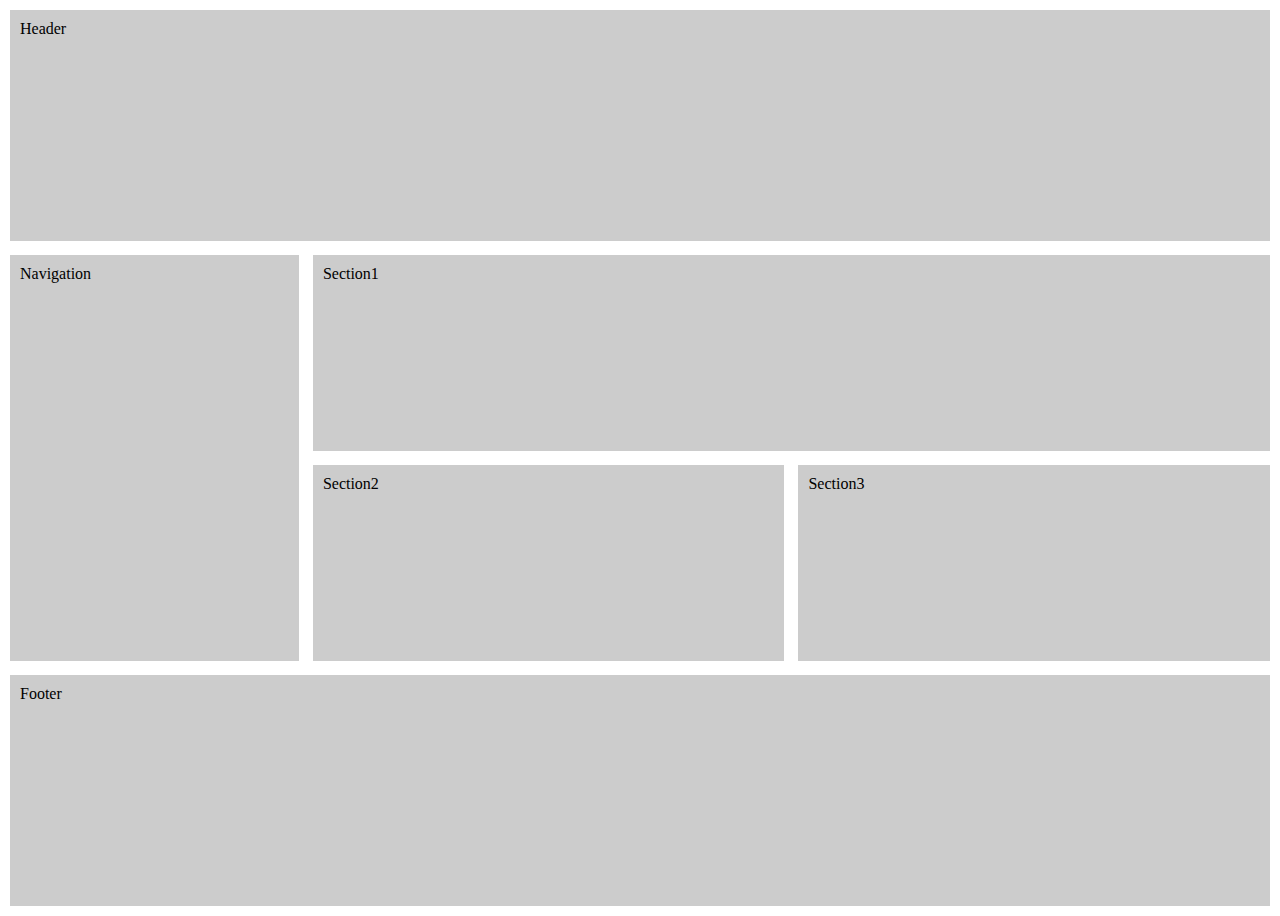
<file: index.html>
<!DOCTYPE html>
<html lang="en">
<head>
    <meta charset="UTF-8">
    <meta name="viewport" content="width=device-width, initial-scale=1.0">
    <title>CSS Grid</title>
    <link rel="stylesheet" href="assets/styles/main.css">
</head>
<body>
    <div class="container">
        <header class="header">Header</header>
        <nav class="nav">Navigation</nav>
        <section class="section1">Section1</section>
        <section class="section2">Section2</section>
        <section class="section3">Section3</section>
        <footer class="footer">Footer</footer>
    </div>
</body>
</html>
</file>
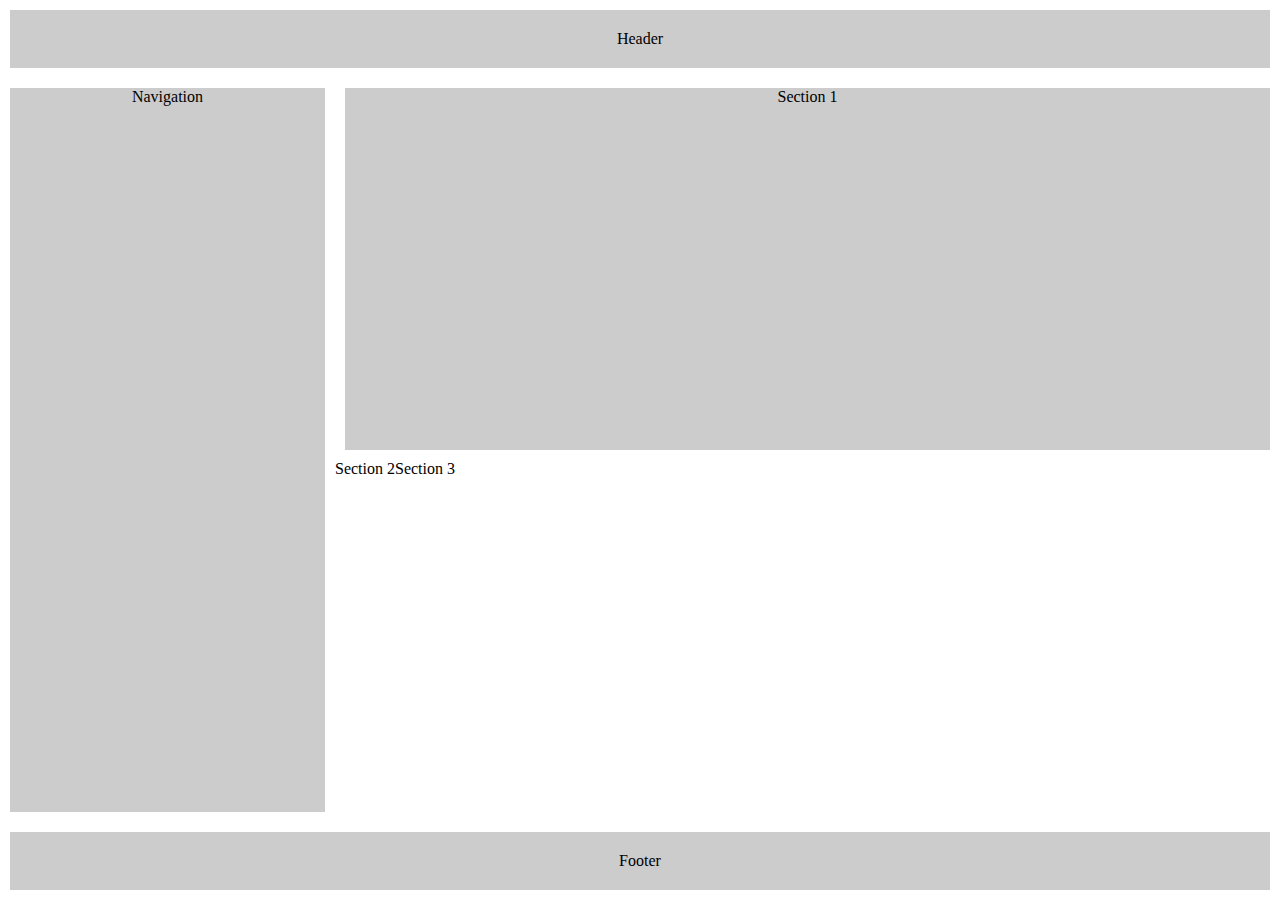
<file: flexLayOut.html>
<!DOCTYPE html>
<html lang="en">
<head>
    <meta charset="UTF-8">
    <meta name="viewport" content="width=device-width, initial-scale=1.0">
    <title>flexLayout</title>
    <link rel="stylesheet" href="/assets/styles/style.css">
</head>
<body>
    <div class="container">
        <div class="header">Header</div>
        <div class="main">
          <div class="nav">Navigation</div>
          <div class="content">
            <div class="section1">Section 1</div>
            <div class="sections-bottom">
              <div class="section2">Section 2</div>
              <div class="section3">Section 3</div>
            </div>
          </div>
        </div>
        <div class="footer">Footer</div>
      </div>
</body>
</html>
</file>
<file: assets/styles/main.css>
.container {
    display: grid;
    grid-template-areas:
  "header header header header header"
  "nav section1 section1 section1 section1"
  "nav section2 section2 section3 section3"
  "footer footer footer footer footer";

    grid-template-rows: auto 200px 200px auto;
    gap: 10px;
    height: 100vh;
    background-color: white;
  }
  
.container > * {
    background-color: #ccc;
    padding: 10px;
    border: 2px solid white;
  }
  
.header { grid-area: header; }

.nav { grid-area: nav; }

.section1 { grid-area: section1; }

.section2 { grid-area: section2; }

.section3 { grid-area: section3; }

.footer { grid-area: footer; }
</file>
<file: assets/styles/style.css>
body{
    margin: 0;
}

.container{
    display: flex;
    flex-direction: column;
    height: 100vh;
}

.header {
    padding: 20px;
    text-align: center;
    margin: 10px;
    background-color: #ccc;

}

.main {
    display: flex;
    flex: 1;
}

.nav {
    flex: 1;
    margin: 10px;
    text-align: center;
    background-color: #ccc;
}

.content {
    flex: 3;
    text-align: center;
    display: flex;
    flex-direction: column;
}

.section1 {
        flex: 1;
        background-color: #ccc;
        margin: 10px;
}

.sections-bottom {
        flex: 1;
      display: flex;
}

.footer {
    padding: 20px;
    text-align: center;
    margin: 10px;
    background-color: #ccc;
}
</file>
